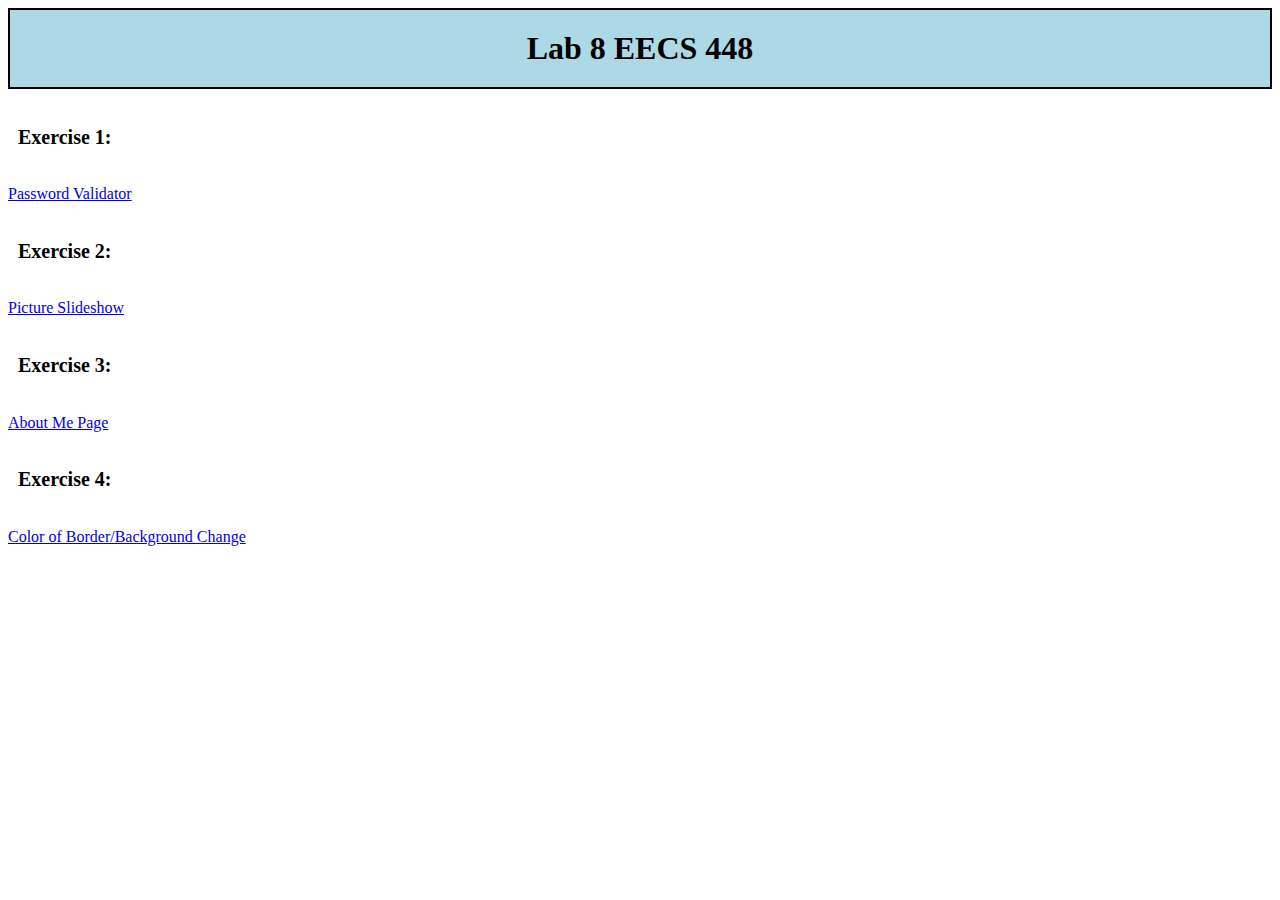
<file: index.html>
<html>
    <link rel = "stylesheet" href="styles.css">
    <h1>Lab 8 EECS 448</h1>

    <h4>Exercise 1:</h4>
    <a href = "/Exercise1/index.html">Password Validator</a>
    <h4>Exercise 2:</h4>
    <a href = "/Exercise1/index.html">Picture Slideshow</a>
    <h4>Exercise 3:</h4>
    <a href = "/Exercise1/index.html">About Me Page</a>
    <h4>Exercise 4:</h4>
    <a href = "/Exercise1/index.html">Color of Border/Background Change</a>
</html>
</file>
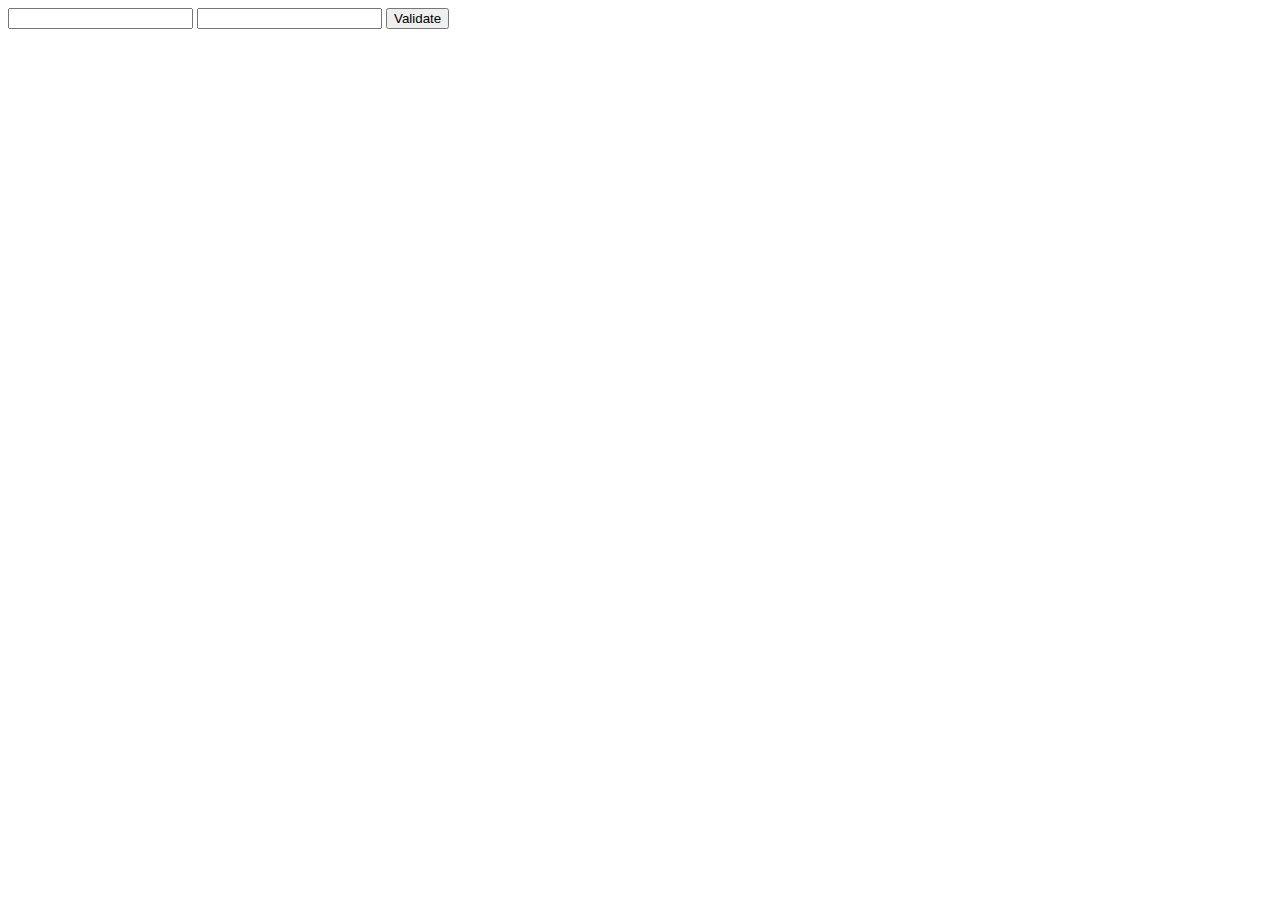
<file: Exercise1/index.html>
<html>
    <input type="password" id="input1" />
    <input type="password" id="input2" />
    <button id="equals" onclick= "submit()">Validate</button>
    <br />
    <span id="result"></span>
    <script>
        function submit() 
        {
            var input1 = document.getElementById("input1").value;
            var input2 = document.getElementById("input2").value;
            if(input1.length >= 8) {
                if(input1 == input2) {
                        document.getElementById("result").innerText =
                            "This is a valid password";
                }
                else {
                    document.getElementById("result").innerText =
                    "This is not a valid password. Passwords do not match. Please try again.";
                }
            }
            else {
                document.getElementById("result").innerText =
                    "This is not a valid password. Password is too short. Please try again.";
            }
            }
    </script>
</html>
</file>
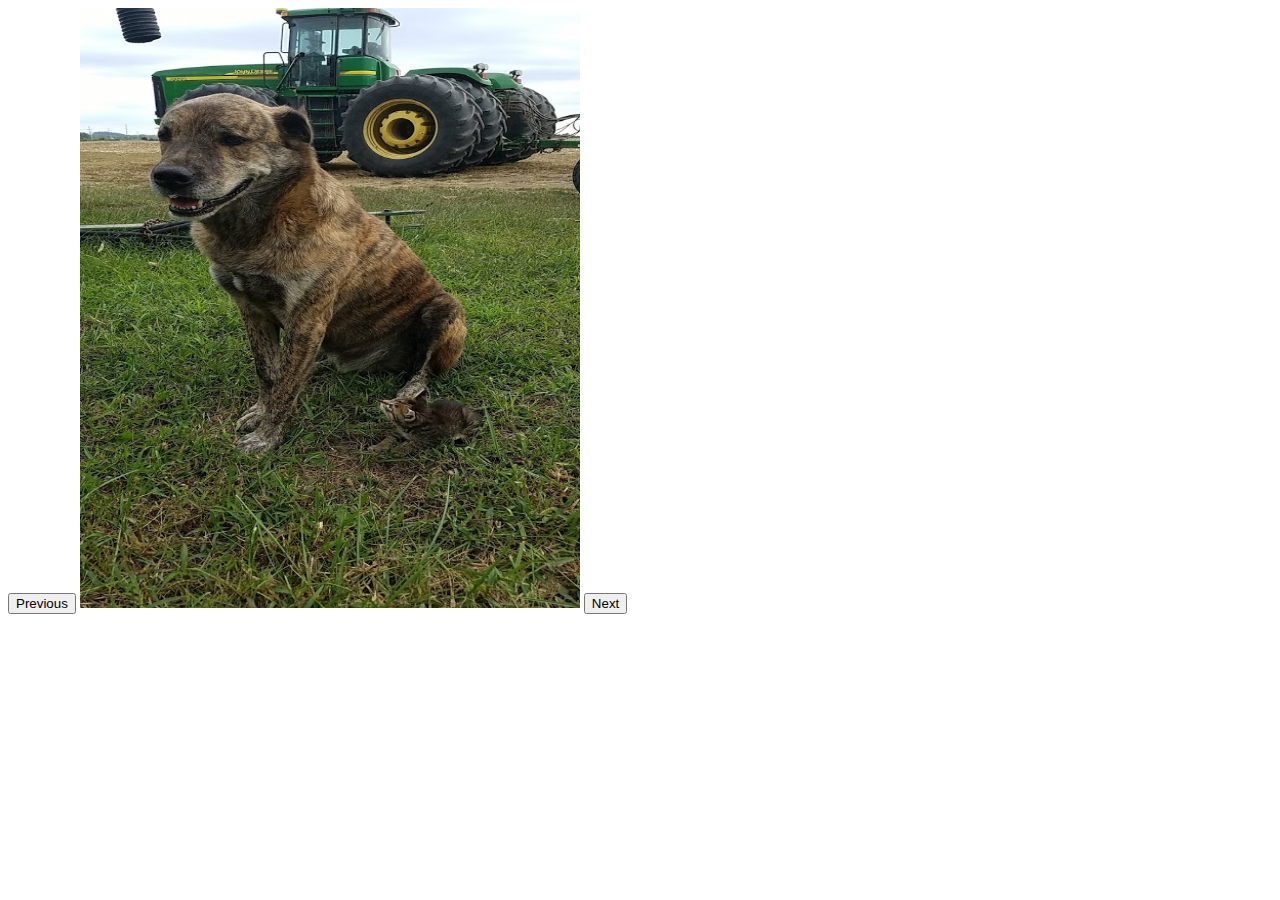
<file: Exercise2/index.html>
<html>
    <button id="back" onclick= "back()">Previous</button>
    <img name="img" src = "one.jpeg" width = "500" height = "600">
    <button id="next" onclick= "next()">Next</button>
    <br />
    <span id="result"></span>
    <script>
        var pics = [];
        var num = 0;
        pics[0] = 'one.jpeg';
        pics[1] = 'two.jpg';
        pics[2] = 'three.JPG';
        pics[3] = 'four.jpg';
        pics[4] = 'five.PNG';
        function back() 
        {
            if(num > 0) {
            num --;
            document.img.src = pics[num];
            }
            else {
                document.img.src = pics[4];
                num = 4;
            }
        }
        function next() 
        {
            if(num < 4) {
            num ++;
            document.img.src = pics[num];
            }
            else {
                document.img.src = pics[0];
                num = 0;
            }
        }
    </script>
</html>
</file>
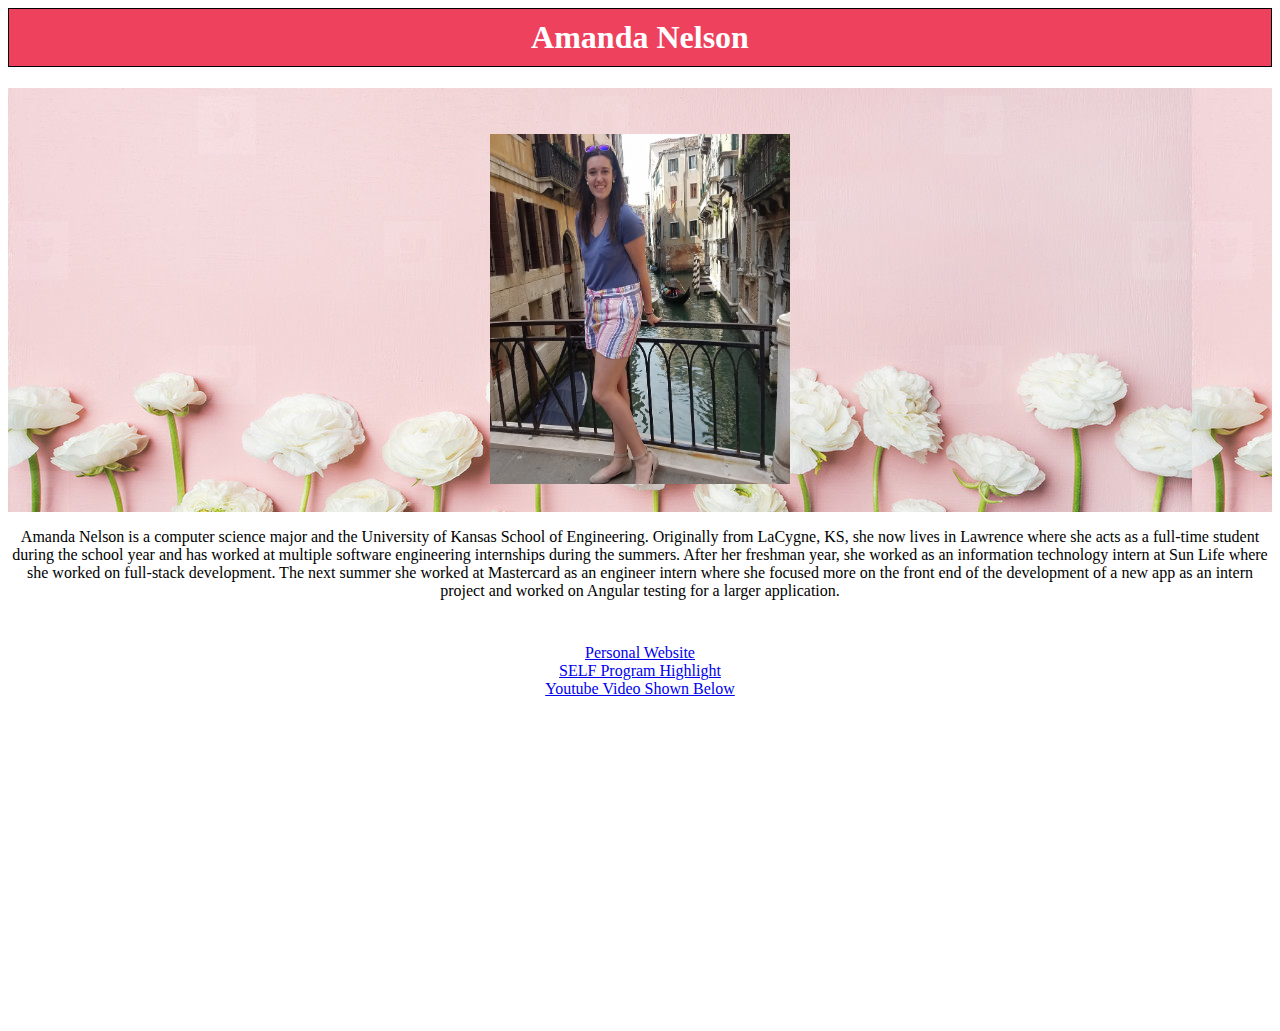
<file: Exercise3/index.html>
<html>
    <link rel="stylesheet" href="styles.css">
    <h1>Amanda Nelson</h1>
    <div class = "pic">
        <br>
        <br>
        <img src="two.jpg">
        <br>
        <br>
    </div>
    <p>Amanda Nelson is a computer science major and the University of Kansas School of Engineering. 
        Originally from LaCygne, KS, she now lives in Lawrence where she acts as a full-time student during the school
        year and has worked at multiple software engineering internships during the summers. After her freshman year,
        she worked as an information technology intern at Sun Life where she worked on full-stack development.
        The next summer she worked at Mastercard as an engineer intern where she focused more on the front end of 
        the development of a new app as an intern project and worked on Angular testing for a larger application.
    </p>
    <br>
    <div class = "links">
        <a href = 'https://amanelso4.github.io/personalWebsite/'>Personal Website</a> <br>
        <a href = 'https://engr.ku.edu/amanda-nelson'>SELF Program Highlight</a> <br>
        <a href = 'https://www.youtube.com/embed/NjAguBt_SW8'>Youtube Video Shown Below</a> <br>
    </div>

    <iframe width="560" height="315" src="https://www.youtube.com/embed/NjAguBt_SW8" frameborder="0" allow="accelerometer; autoplay; clipboard-write; encrypted-media; gyroscope; picture-in-picture" allowfullscreen></iframe>
</html>
</file>
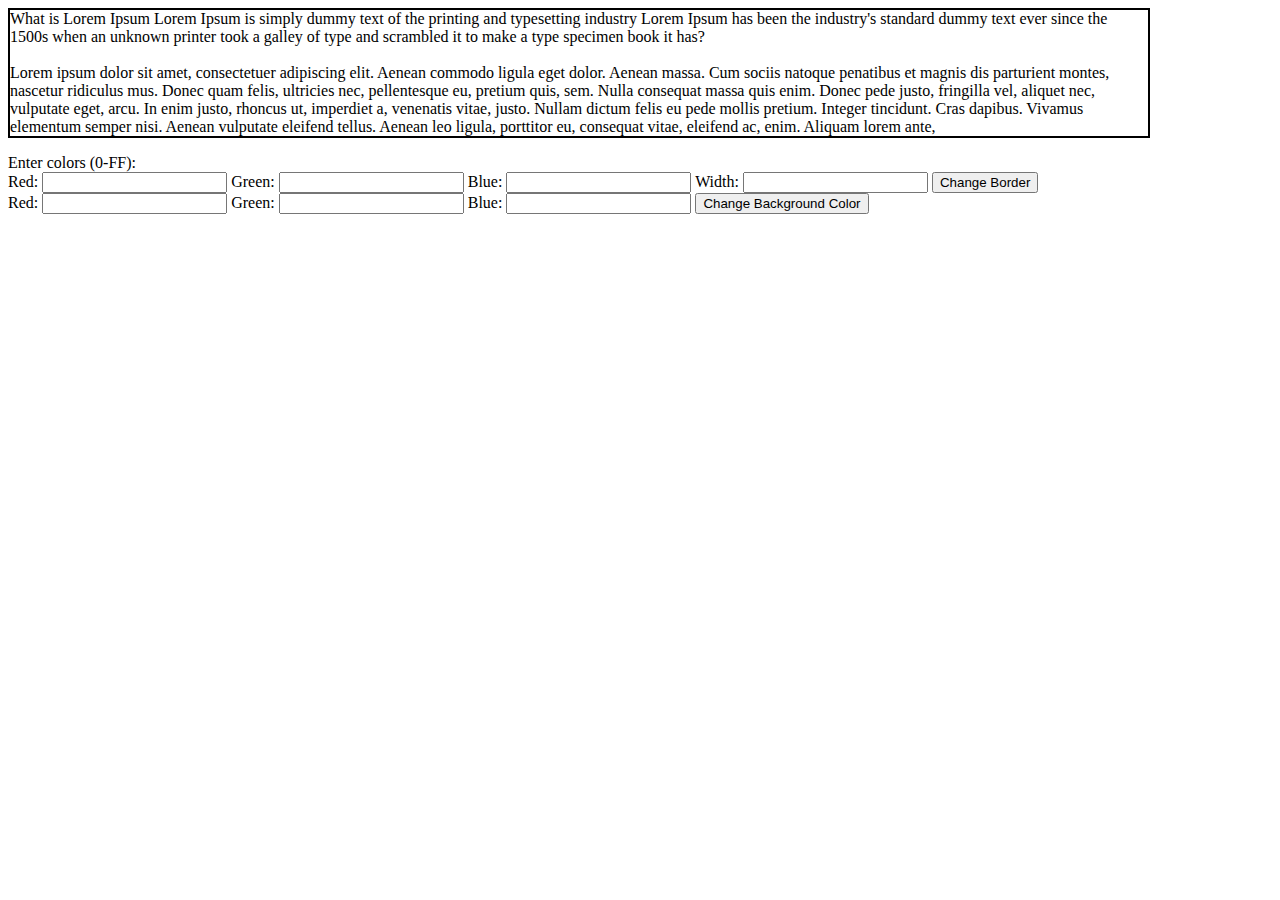
<file: Exercise4/index.html>
<html>
    <p id="bars" style="width:90%; border: 2px solid black;">What is Lorem Ipsum Lorem Ipsum is simply dummy text of the printing and typesetting industry 
        Lorem Ipsum has been the industry's standard dummy text ever since the 1500s when an unknown 
        printer took a galley of type and scrambled it to make a type specimen book it has? <br> <br>
        Lorem ipsum dolor sit amet, consectetuer adipiscing elit. Aenean commodo ligula eget dolor. 
        Aenean massa. Cum sociis natoque penatibus et magnis dis parturient montes, nascetur ridiculus mus. 
        Donec quam felis, ultricies nec, pellentesque eu, pretium quis, sem. Nulla consequat massa quis enim. 
        Donec pede justo, fringilla vel, aliquet nec, vulputate eget, arcu. In enim justo, rhoncus ut, imperdiet a, 
        venenatis vitae, justo. Nullam dictum felis eu pede mollis pretium. Integer tincidunt. Cras dapibus. Vivamus
         elementum semper nisi. Aenean vulputate eleifend tellus. 
        Aenean leo ligula, porttitor eu, consequat vitae, eleifend ac, enim. Aliquam lorem ante,
    </p>
    Enter colors (0-FF): <br>
    Red:&nbsp;<input id="bRed" type="text">
    Green:&nbsp;<input id="bGreen" type="text">
    Blue:&nbsp;<input id="bBlue" type="text">
    Width:&nbsp;<input id="bWidth" type="number">
    <button id="border">Change Border</button>
    <br>
    Red:&nbsp;<input id="bgRed" type="text">
    Green:&nbsp;<input id="bgGreen" type="text">
    Blue:&nbsp;<input id="bgBlue" type="text">
    <button id="background">Change Background Color</button>
    <script>
        document.addEventListener("DOMContentLoaded", () => {
            document.getElementById("border").addEventListener("click", () => {
                let r = document.getElementById("bRed").value;
                let g = document.getElementById("bGreen").value;
                let b = document.getElementById("bBlue").value;
                let color = r + g + b;
                if (/^[0-9a-f]{6}$/i.test(color)){
                    document.getElementById("bars").style.borderColor = "#" + color;
                }
                else{
                    alert("Invalid input!");
                }
                let width = document.getElementById("bWidth").value;
                if (width !== ""){
                    document.getElementById("bars").style.borderWidth = width + "px ";
                }
            });
            document.getElementById("background").addEventListener("click", () => {
                let r = document.getElementById("bgRed").value;
                let g = document.getElementById("bgGreen").value;
                let b = document.getElementById("bgBlue").value;
                let color = r + g + b;
                if (/^[0-9a-f]{6}$/i.test(color)){
                    document.getElementById("bars").style.backgroundColor = "#" + color;
                }
                else{
                    alert("Invalid input!");
                }
            });
        })
    </script>
</html>
</file>
<file: styles.css>
h1 {
    background-color: lightblue;
    border: 2px solid black;
    padding: 20px;
    text-align: center;
}

h4 {
    padding: 10px;
    font-size: 20px;
}
</file>
<file: Exercise3/styles.css>
html {
    text-align: center;
}

h1 {
    text-align: center;
    padding: 10px;
    border: 1px solid black;
    background-color: rgb(238, 65, 94);
    color: white;
}

img {
    text-align: center;
    padding: 10px;
    width: 300;
    height: 350;
}

p {
    text-align: center;
    font-family: Cambria, Cochin, Georgia, Times, 'Times New Roman', serif;
}

a {
    text-align: left;
    padding: 10 px;
}

.links {
    margin: 10px;
}

.links:hover {
    background-color: lightgrey;
}

.pic {
    background-image: url(back.jpg);
}
</file>
